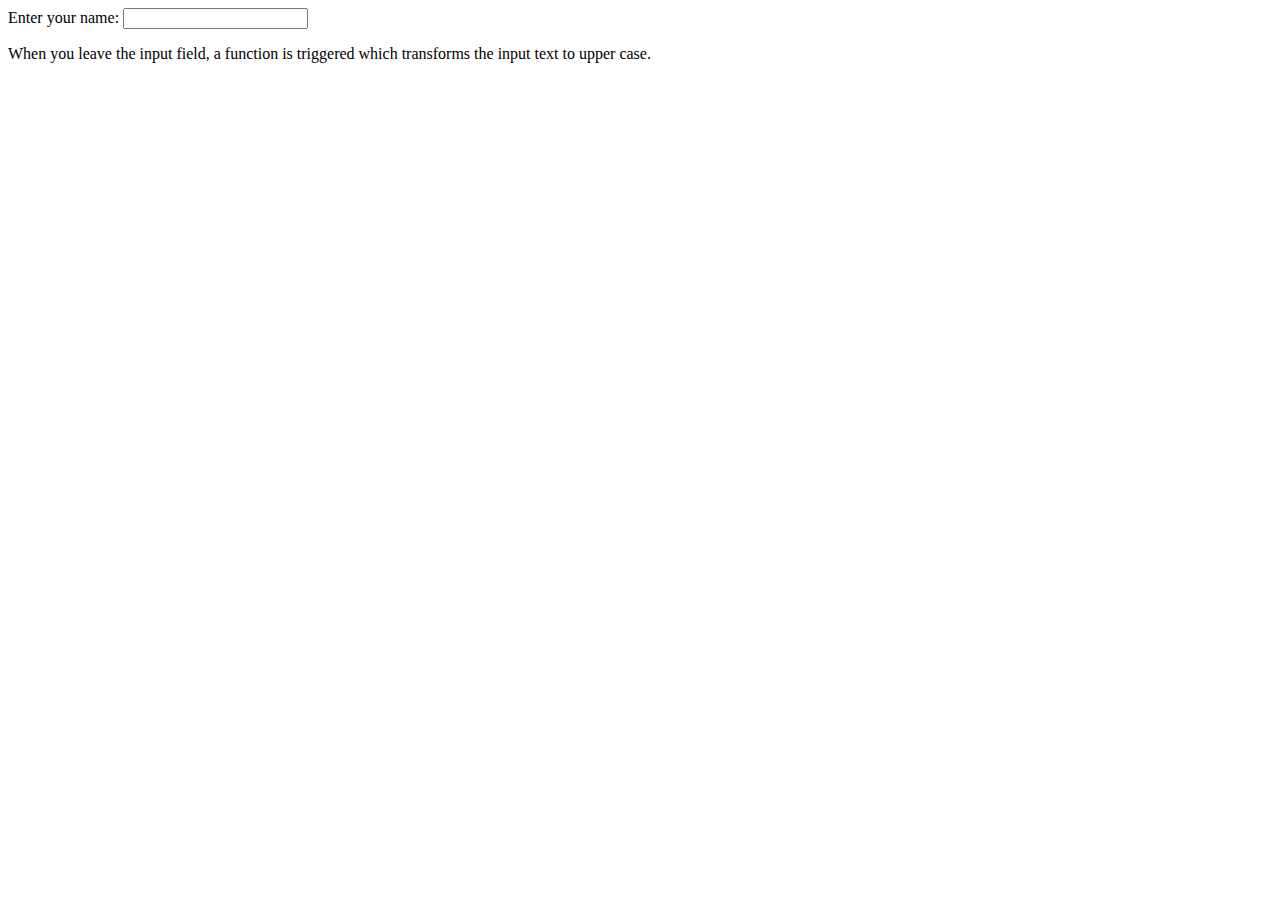
<file: templates/sam.html>
<!DOCTYPE html>
<html>
<body>

Enter your name: <input type="text" id="fname" onfocusout="number_fun()">

<p>When you leave the input field, a function is triggered which transforms the input text to upper case.</p>

<script>
function myFunction() {
  var x = document.getElementById("fname");
  if(isNaN(x)){
	document.write(x + " is not a number <br/>");
  }
}
</script>

</body>
</html>
</file>
